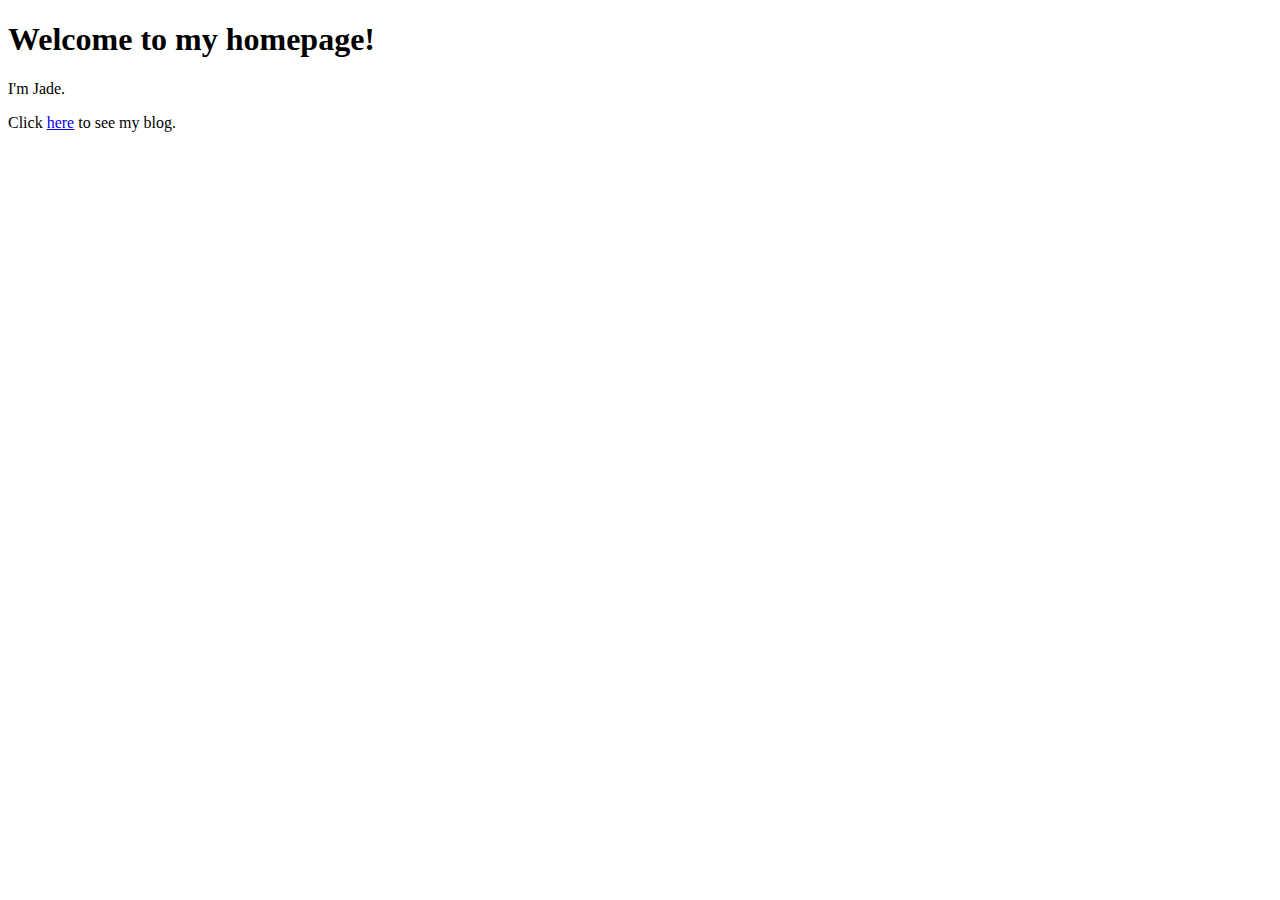
<file: index.html>
<!doctype html><html lang=en-US><head><meta charset=utf-8><meta content="width=device-width" name=viewport><meta content=Jade name=author><title>Blog</title><link href=https://witchof0x20.github.io/style.css rel=stylesheet><link href=https://witchof0x20.github.io/favicon.svg rel=icon sizes=any type=image/svg+xml><body><section class=section><div class=container><h1 class=title>Welcome to my homepage!</h1> I'm Jade. <p>Click <a href=https://witchof0x20.github.io/blog/>here</a> to see my blog.</div></section>
</file>
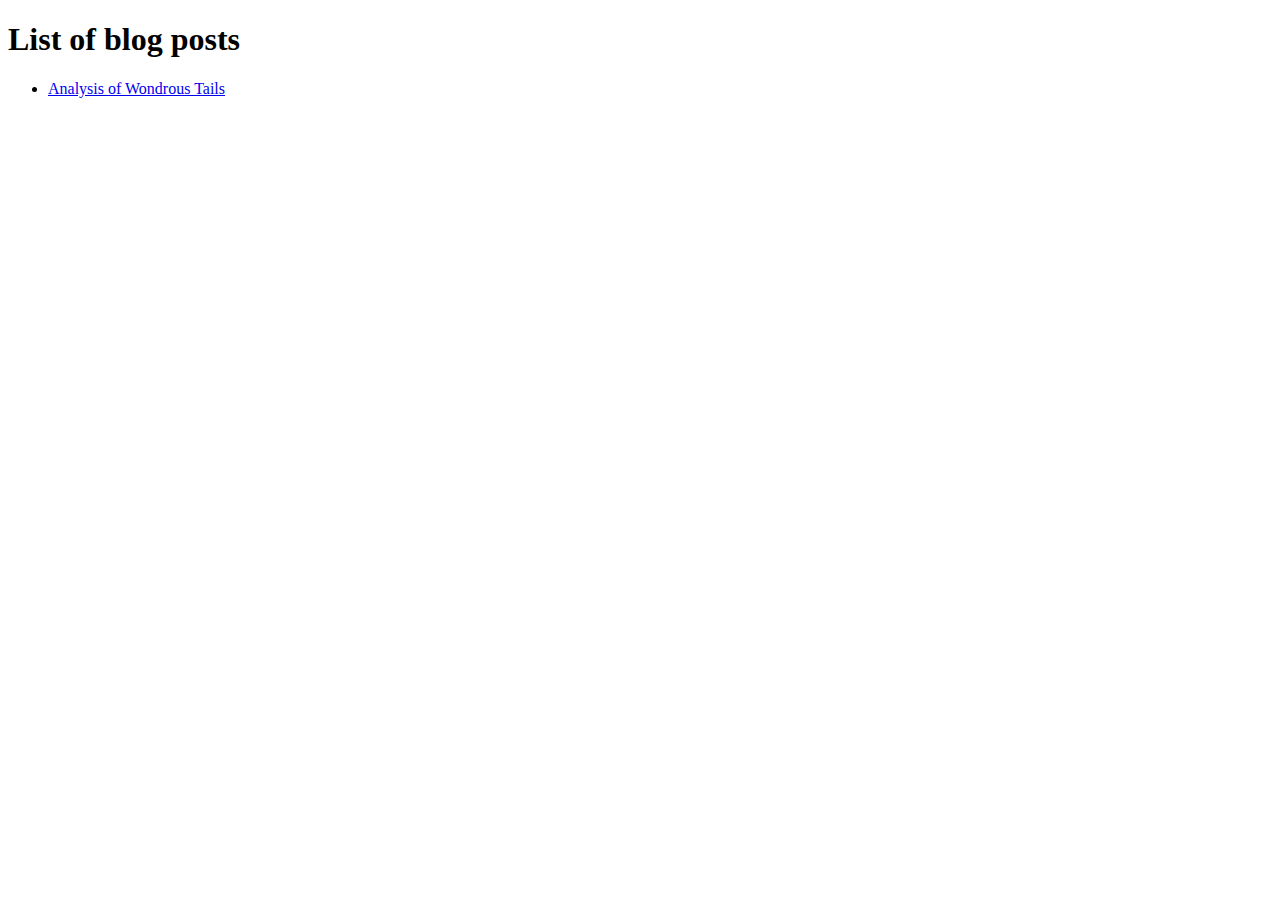
<file: blog/index.html>
<!doctype html><html lang=en-US><head><meta charset=utf-8><meta content="width=device-width" name=viewport><meta content=Jade name=author><title>Blog</title><link href=https://witchof0x20.github.io/style.css rel=stylesheet><link href=https://witchof0x20.github.io/favicon.svg rel=icon sizes=any type=image/svg+xml><body><section class=section><div class=container><h1 class=title>List of blog posts</h1><ul><li><a href=https://witchof0x20.github.io/blog/20230509-khloe/>Analysis of Wondrous Tails</a></ul></div></section>
</file>
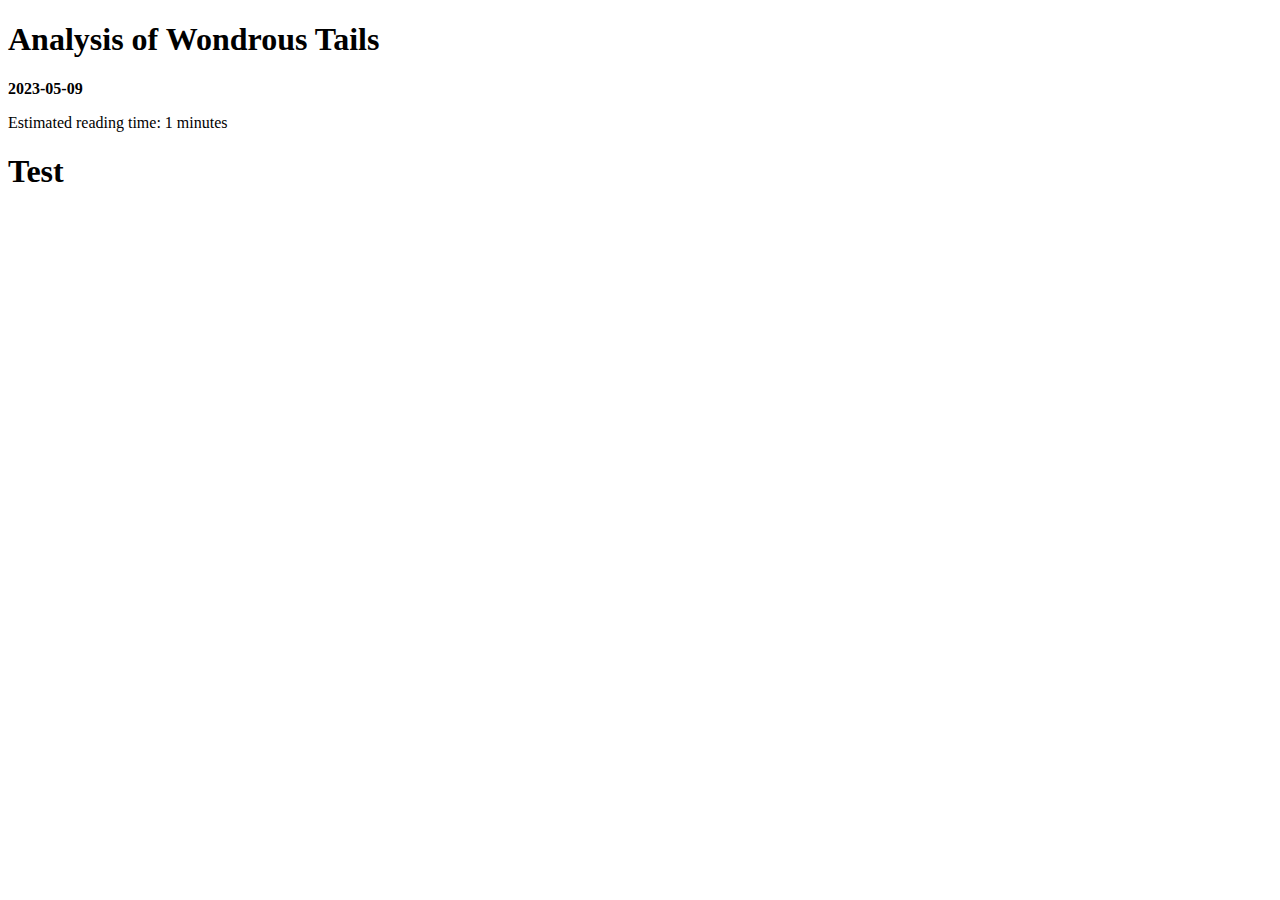
<file: blog/20230509-khloe/index.html>
<!doctype html><html lang=en-US><head><meta charset=utf-8><meta content="width=device-width" name=viewport><meta content=Jade name=author><title>Blog</title><link href=https://witchof0x20.github.io/style.css rel=stylesheet><link href=https://witchof0x20.github.io/favicon.svg rel=icon sizes=any type=image/svg+xml><body><section class=section><div class=container><h1 class=title>Analysis of Wondrous Tails</h1><p class=subtitle><strong>2023-05-09</strong><p class=subtitle>Estimated reading time: 1 minutes<h1 id=test>Test</h1></div></section>
</file>
